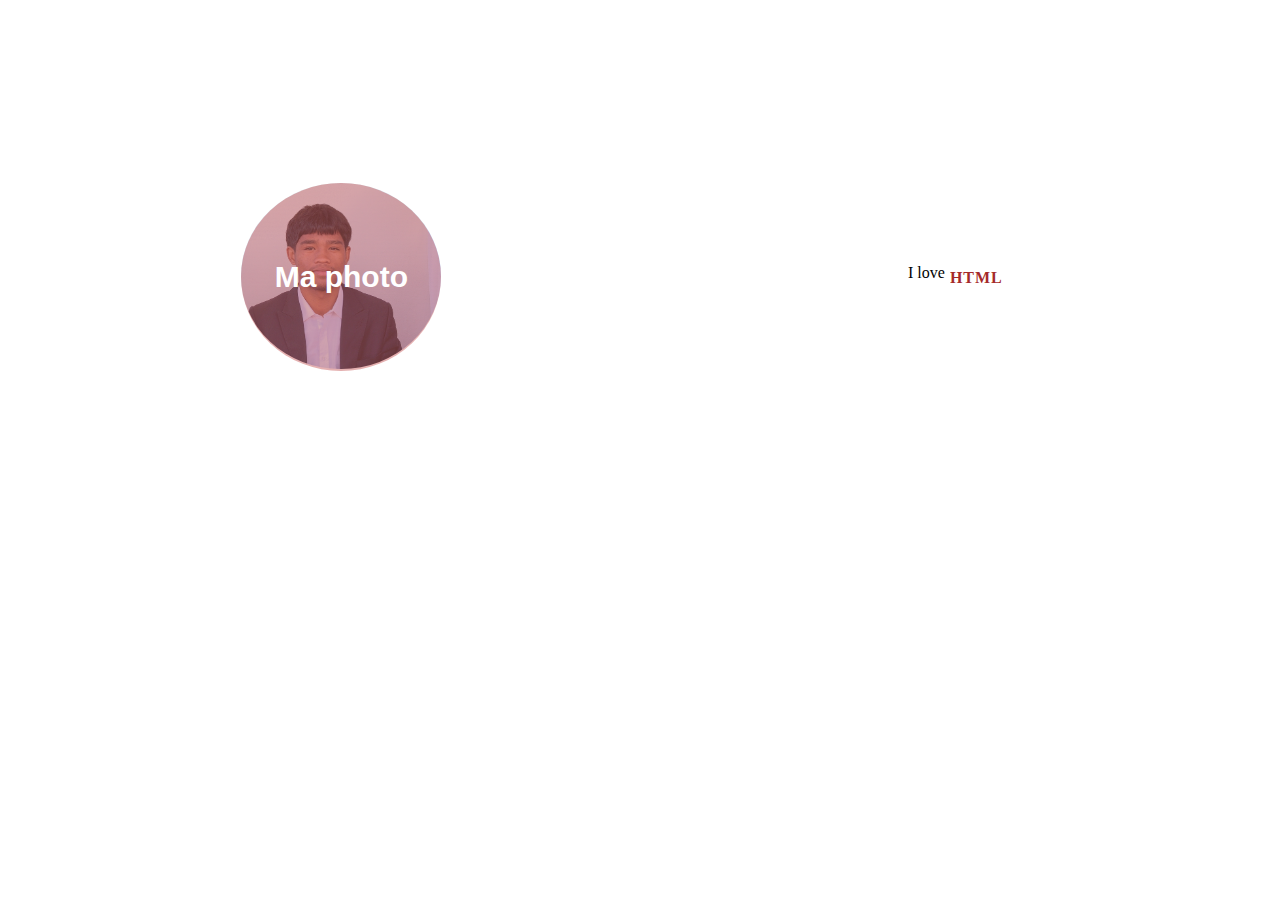
<file: html/animation.html>
<!DOCTYPE html>
<html lang="en">

<head>
    <meta charset="UTF-8">
    <meta name="viewport" content="width=device-width, initial-scale=1.0">
    <title>Animation</title>
    <link rel="website icon" type="jpg" href="images/me.jpg">
</head>

<body>
    <div class="card">
        <img src="images/me.jpg" alt="me">
        <div class="overlay">Ma photo</div>
    </div>
    <div class="loader">
        <p>I love</p>
        <div class="words">
            <span class="word">HTML</span>
            <span class="word">CSS</span>
            <span class="word">JavaScript</span>
            <span class="word">Python</span>
            <span class="word">C++</span>
        </div>
    </div>
</body>
<style>
    .loader {
        display: flex;
        justify-content: space-evenly;
    }

    .words {
        margin: 5px;
        overflow: hidden;
        height: 50px;
    }

    .word {
        display: block;
        color: brown;
        font-weight: bold;
        height: 100%;
        line-height: 50px;
        letter-spacing: 1px;
        animation: spin 10s infinite;
    }

    @keyframes spin {
        10% {
            transform: translateY(-102%);
        }

        25% {
            transform: translateY(-100%);
        }

        35% {
            transform: translateY(-202%);
        }

        50% {
            transform: translateY(-200%);
        }

        60% {
            transform: translateY(-302%);
        }

        75% {
            transform: translateY(-300%);
        }

        85% {
            transform: translateY(-402%);
        }

        100% {
            transform: translateY(-400%);
        }
    }

    body {
        display: flex;
        justify-content: space-around;
        align-items: center;
        height: 60vh;
    }

    .card {
        position: relative;
        overflow: hidden;
    }

    .card img {
        width: 200px;
        object-fit: cover;
        border-radius: 50%;
    }

    .overlay {
        position: absolute;
        background: rgba(202, 98, 98, 0.5);
        top: 0;
        left: 0;
        width: 200px;
        height: 188px;
        border-radius: 50%;
        display: flex;
        justify-content: center;
        align-items: center;
        font-family: Arial;
        font-size: 30px;
        font-weight: bold;
        color: white;
        transition: 1s;
    }

    .card:hover .overlay {
        opacity: 0;
    }
</style>

</html>
</file>
